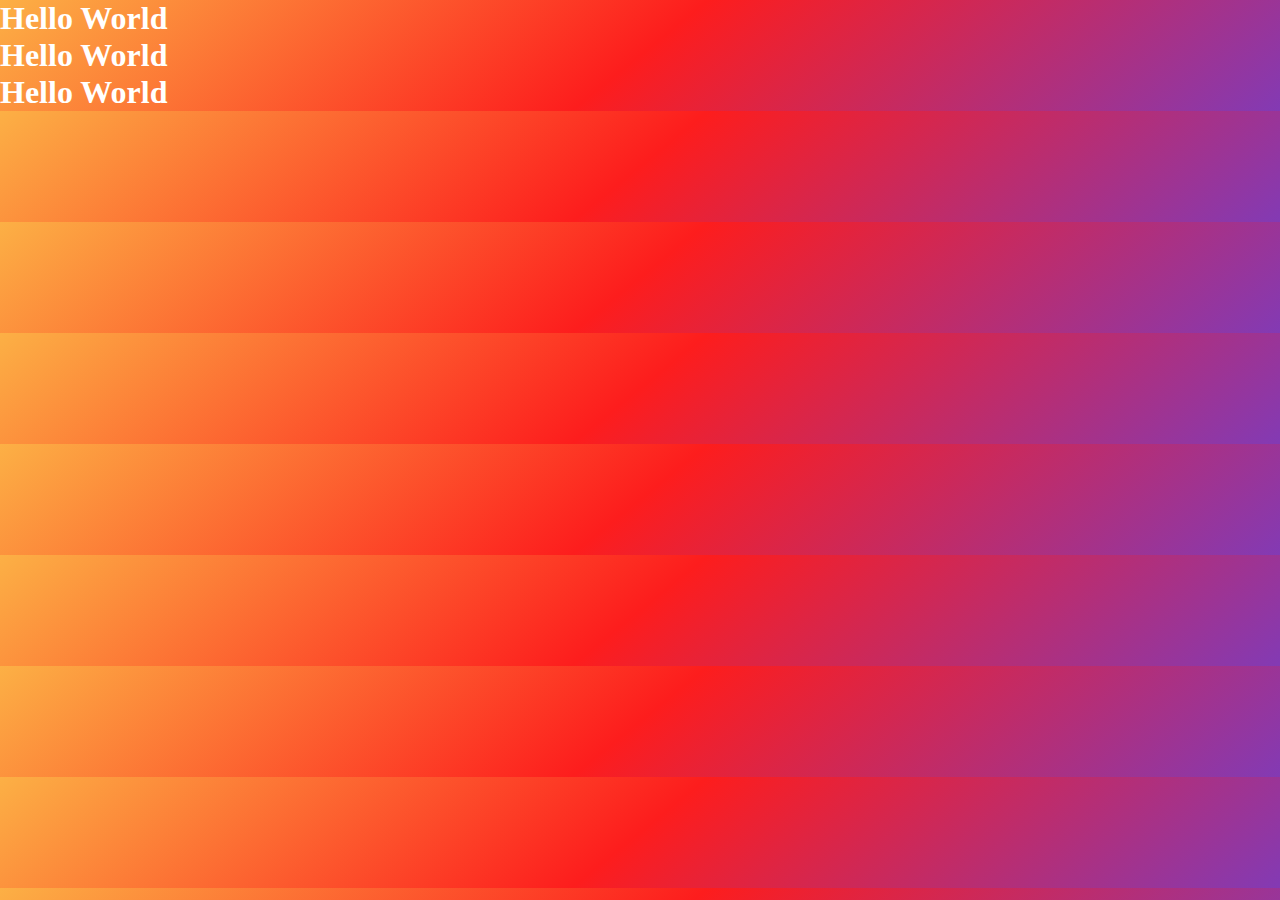
<file: index.html>
<!DOCTYPE html>
<html>
    <head>
        <link rel="stylesheet" href="css/styles.css">
        <title>Port</title>
    </head>
    <body>
        <div class="nav">
            <div class="nav1">
                <h1>Hello World</h1> 
            </div>

            <div class="nav2">
                <h1>Hello World</h1> 
            </div>

            <div class="nav3">
                <h1>Hello World</h1> 
            </div>
        </div>

        <article>
            <h1></h1>
        </article>
    </body>
</html>
</file>
<file: css/styles.css>
*{
    margin: 0px;
    padding: 0px;
}

body{
    background: rgb(131,58,180);
    background: linear-gradient(321deg, rgba(131,58,180,1) 0%, rgba(253,29,29,1) 50%, rgba(252,176,69,1) 100%);
}

h1{
    color: #fff;
    display: inline;
    text-align: center;
}
</file>
